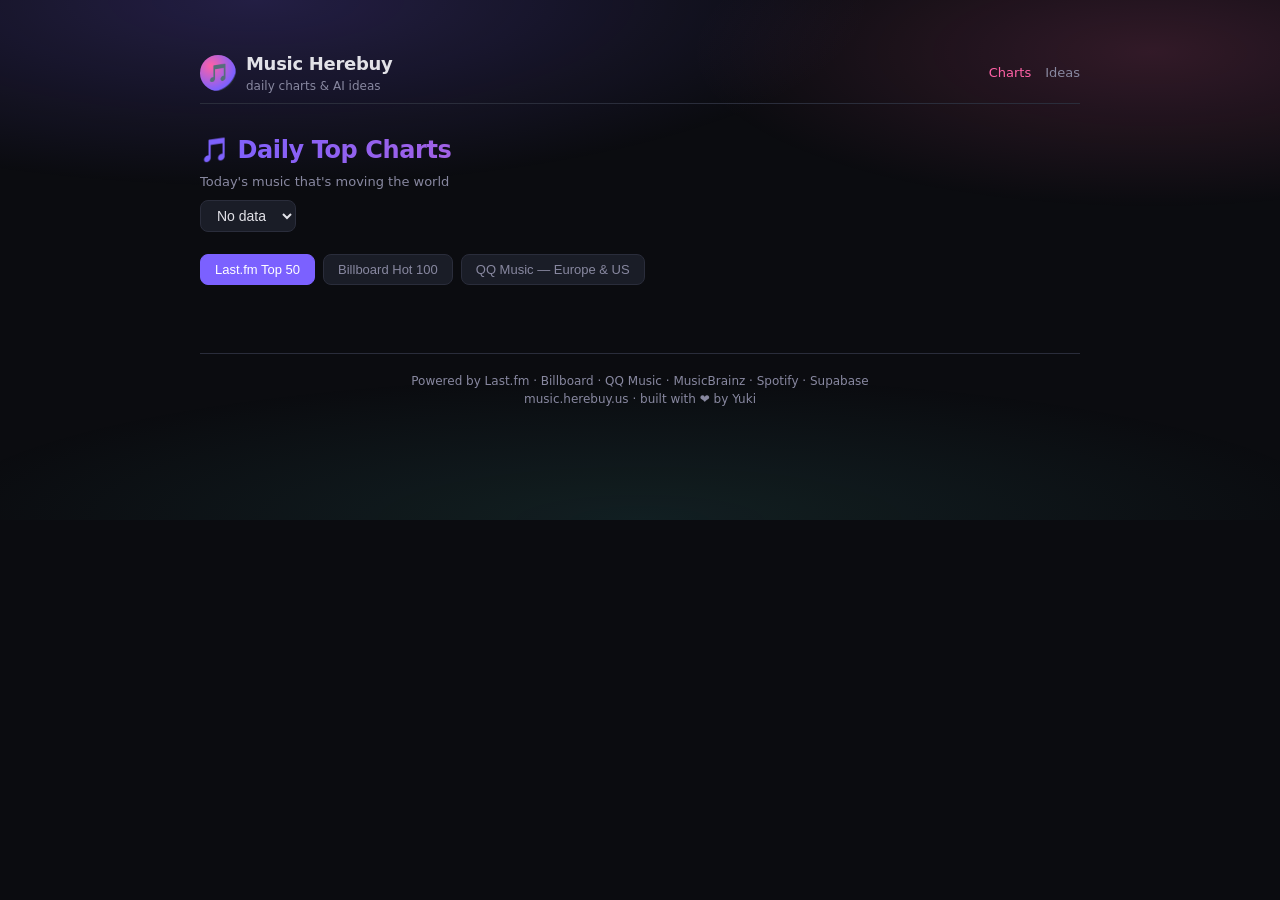
<file: index.html>
<!DOCTYPE html>
<html lang="en">
<head>
<meta charset="utf-8">
<meta name="viewport" content="width=device-width, initial-scale=1">
<title>Music Herebuy · Daily Top Charts</title>
<meta name="description" content="Daily top music charts from Last.fm and Billboard, powered by Supabase">
<meta name="page" content="home">
<link rel="stylesheet" href="app.css">
<script src="config.js"></script>
<script src="app.js"></script>
<script id="counterscale-script" defer src="https://data.herebuy.us/tracker.js" data-site-id="music-herebuy"></script>
</head>
<body>
<div class="container">
  <header>
    <div class="brand">
      <div class="logo">🎵</div>
      <div>
        <div class="name">Music Herebuy</div>
        <div class="tag">daily charts &amp; AI ideas</div>
      </div>
    </div>
    <div class="nav">
      <a href="index.html" class="active">Charts</a>
      <a href="ideas.html">Ideas</a>
    </div>
  </header>
  <div id="content"></div>
</div>
</body>
</html>
</file>
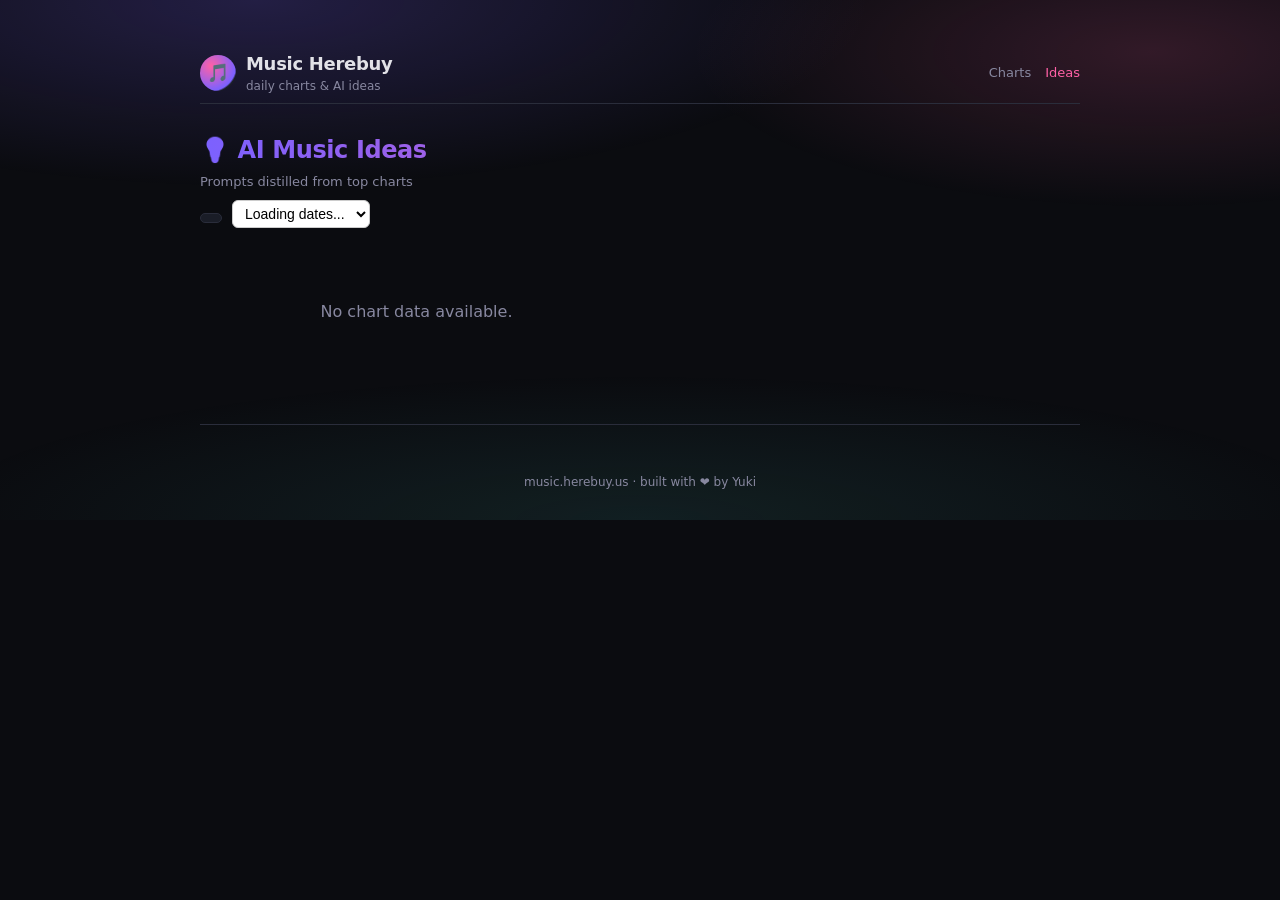
<file: ideas.html>
<!DOCTYPE html>
<html lang="en">
<head>
<meta charset="utf-8">
<meta name="viewport" content="width=device-width, initial-scale=1">
<title>Music Herebuy · AI Ideas</title>
<meta name="description" content="AI-generated music ideas distilled from today's top charts">
<meta name="page" content="ideas">
<link rel="stylesheet" href="app.css">
<script src="config.js"></script>
<script src="app.js"></script>
<script id="counterscale-script" defer src="https://data.herebuy.us/tracker.js" data-site-id="music-herebuy"></script>
</head>
<body>
<div class="container">
  <header>
    <div class="brand">
      <div class="logo">🎵</div>
      <div>
        <div class="name">Music Herebuy</div>
        <div class="tag">daily charts &amp; AI ideas</div>
      </div>
    </div>
    <div class="nav">
      <a href="index.html">Charts</a>
      <a href="ideas.html" class="active">Ideas</a>
    </div>
  </header>
  <div id="content"></div>
</div>
</body>
</html>
</file>
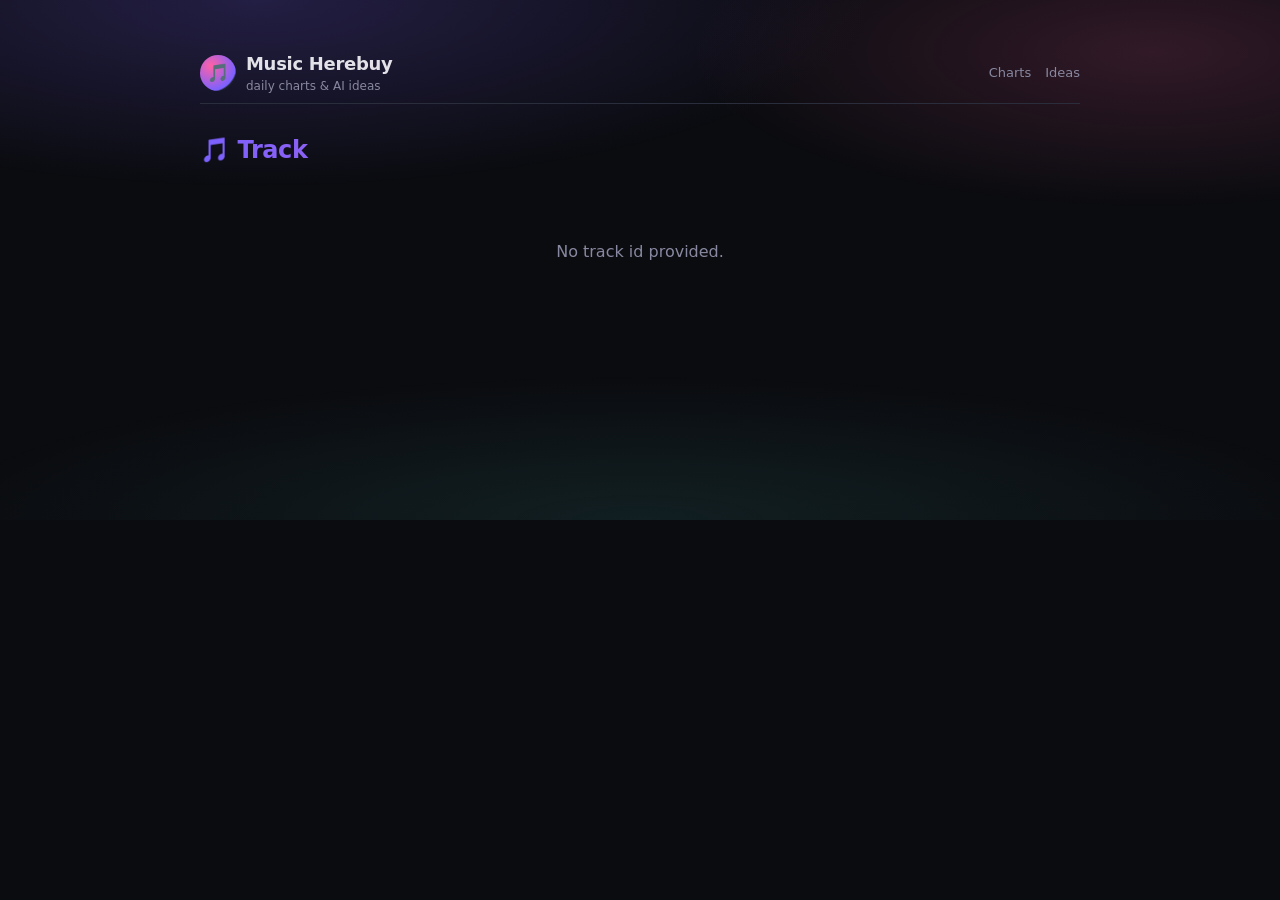
<file: track.html>
<!DOCTYPE html>
<html lang="en">
<head>
<meta charset="utf-8">
<meta name="viewport" content="width=device-width, initial-scale=1">
<title>Music Herebuy · Track</title>
<meta name="description" content="Music Herebuy track detail">
<meta name="page" content="track">
<link rel="stylesheet" href="app.css">
<script src="config.js"></script>
<script src="app.js"></script>
<script id="counterscale-script" defer src="https://data.herebuy.us/tracker.js" data-site-id="music-herebuy"></script>
</head>
<body>
<div class="container">
  <header>
    <div class="brand">
      <div class="logo">🎵</div>
      <div>
        <div class="name">Music Herebuy</div>
        <div class="tag">daily charts &amp; AI ideas</div>
      </div>
    </div>
    <div class="nav">
      <a href="index.html">Charts</a>
      <a href="ideas.html">Ideas</a>
    </div>
  </header>
  <div id="content"></div>
</div>
</body>
</html>
</file>
<file: app.css>
/* === app.css — Music Herebuy (dark theme, responsive) === */

:root {
  --bg-0: #0b0c10;
  --bg-1: #13151d;
  --bg-2: #1a1d27;
  --bg-3: #232633;
  --text: #e2e2e8;
  --text-dim: #8888a0;
  --accent: #7b61ff;
  --accent-2: #ff61a6;
  --accent-3: #4ecdc4;
  --gold: #f5c542;
  --border: #2a2d3b;
  --radius: 10px;
  --shadow: 0 4px 20px rgba(0,0,0,0.4);
}

* { margin: 0; padding: 0; box-sizing: border-box; }

html, body {
  background: var(--bg-0);
  color: var(--text);
  font-family: -apple-system, BlinkMacSystemFont, 'Inter', 'Segoe UI', system-ui, sans-serif;
  line-height: 1.5;
  -webkit-font-smoothing: antialiased;
  min-height: 100vh;
}

body::before {
  content: '';
  position: fixed;
  top: 0; left: 0; right: 0; height: 520px;
  background:
    radial-gradient(ellipse 80% 60% at 20% 0%, rgba(123,97,255,0.22), transparent 60%),
    radial-gradient(ellipse 60% 50% at 90% 10%, rgba(255,97,166,0.16), transparent 60%),
    radial-gradient(ellipse 80% 40% at 50% 100%, rgba(78,205,196,0.10), transparent 70%);
  pointer-events: none;
  z-index: 0;
}

.container {
  max-width: 920px;
  margin: 0 auto;
  padding: 28px 20px 60px;
  position: relative;
  z-index: 1;
}

/* ── Header ── */
header {
  display: flex;
  align-items: center;
  justify-content: space-between;
  padding: 22px 0 8px;
  border-bottom: 1px solid var(--border);
  margin-bottom: 28px;
}
.brand { display: flex; align-items: center; gap: 10px; }
.brand .logo {
  width: 36px; height: 36px;
  border-radius: 50%;
  background:
    radial-gradient(circle at 30% 30%, var(--accent-2), var(--accent) 70%, transparent 75%),
    var(--bg-2);
  display: flex; align-items: center; justify-content: center;
  font-size: 18px;
}
.brand .name { font-weight: 700; font-size: 18px; letter-spacing: -0.3px; }
.brand .tag { color: var(--text-dim); font-size: 12px; }
.nav { display: flex; gap: 14px; }
.nav a {
  color: var(--text-dim);
  text-decoration: none;
  font-size: 13px;
  transition: color 0.2s;
}
.nav a:hover, .nav a.active { color: var(--accent-2); }

/* ── Page title ── */
.page-title { margin-bottom: 22px; }
.page-title h1 {
  font-size: 24px;
  font-weight: 700;
  letter-spacing: -0.4px;
  background: linear-gradient(90deg, var(--accent), var(--accent-2));
  -webkit-background-clip: text;
  background-clip: text;
  -webkit-text-fill-color: transparent;
}
.page-title p { color: var(--text-dim); font-size: 13px; margin-top: 4px; }
.page-title .date-badge {
  display: inline-block;
  margin-top: 8px;
  padding: 4px 10px;
  background: var(--bg-2);
  border: 1px solid var(--border);
  border-radius: 999px;
  font-size: 12px;
  color: var(--text-dim);
}

/* ── Date selector ── */
.date-row { display: flex; align-items: center; gap: 12px; margin-top: 8px; flex-wrap: wrap; }
.date-select {
  padding: 6px 12px;
  background: var(--bg-2);
  border: 1px solid var(--border);
  border-radius: 8px;
  color: var(--text);
  font-size: 14px;
  cursor: pointer;
}
.date-select:focus { outline: none; border-color: var(--accent); }
.date-hint { font-size: 12px; color: var(--text-dim); }

/* ── Trend badges ── */
.trend { font-size: 11px; padding: 2px 6px; border-radius: 4px; font-weight: 600; margin-left: 4px; }
.trend.up   { color: #22c55e; background: rgba(34,197,94,0.12); }
.trend.down { color: #ef4444; background: rgba(239,68,68,0.12); }
.trend.same { color: var(--text-dim); background: var(--bg-2); }
.trend.new  { color: #a855f7; background: rgba(168,85,247,0.12); }

/* ── Chart tab ── */
.tab-bar { display: flex; gap: 8px; margin-bottom: 18px; flex-wrap: wrap; }
.tab-bar button {
  background: var(--bg-2);
  border: 1px solid var(--border);
  color: var(--text-dim);
  padding: 7px 14px;
  border-radius: 8px;
  font-size: 13px;
  cursor: pointer;
  transition: all 0.2s;
}
.tab-bar button:hover { border-color: var(--accent); color: var(--text); }
.tab-bar button.active {
  background: var(--accent);
  color: #fff;
  border-color: var(--accent);
}

/* ── Track list ── */
.track-list { display: flex; flex-direction: column; gap: 6px; }
.track-row {
  display: flex;
  align-items: center;
  gap: 12px;
  padding: 10px 12px;
  border-radius: var(--radius);
  transition: background 0.15s;
}
.track-row:hover { background: var(--bg-2); }
.track-row .rank {
  width: 28px;
  text-align: center;
  color: var(--text-dim);
  font-size: 13px;
  font-weight: 600;
  font-variant-numeric: tabular-nums;
  flex-shrink: 0;
}
.track-row .rank.top3 { color: var(--gold); font-weight: 700; }
.track-cover {
  width: 44px;
  height: 44px;
  border-radius: 8px;
  object-fit: cover;
  flex-shrink: 0;
  background: var(--bg-3);
}
.track-cover-placeholder {
  width: 44px;
  height: 44px;
  border-radius: 8px;
  background: var(--bg-3);
  display: flex;
  align-items: center;
  justify-content: center;
  font-size: 18px;
  color: var(--text-dim);
  flex-shrink: 0;
}
.track-row .info { flex: 1; min-width: 0; }
.track-row .title { font-weight: 600; font-size: 14.5px; white-space: nowrap; overflow: hidden; text-overflow: ellipsis; }
.track-row .artist { color: var(--text-dim); font-size: 13px; }
.track-row .meta { color: var(--text-dim); font-size: 11.5px; display: flex; gap: 8px; align-items: center; flex-wrap: wrap; }
.track-row .meta .playcount { color: var(--accent-3); }
.track-row .sp-link {
  flex-shrink: 0;
  color: var(--accent);
  text-decoration: none;
  font-size: 12px;
  padding: 4px 10px;
  border: 1px solid var(--border);
  border-radius: 6px;
  transition: all 0.2s;
}
.track-row .sp-link:hover { background: var(--accent); color: #fff; }

/* ── Track detail ── */
.track-detail {
  background: linear-gradient(135deg, var(--bg-2), var(--bg-1));
  border: 1px solid var(--border);
  border-radius: 12px;
  padding: 26px 24px;
  box-shadow: var(--shadow);
  max-width: 640px;
  margin: 0 auto;
}
.track-detail-cover,
.track-detail-cover-placeholder {
  width: 180px; height: 180px;
  border-radius: 12px;
  margin: 0 auto 22px;
  display: block;
}
.track-detail-cover {
  object-fit: cover;
}
.track-detail-cover-placeholder {
  background: radial-gradient(circle at 30% 30%, var(--accent-2), var(--accent) 60%, var(--bg-0) 100%);
  display: flex; align-items: center; justify-content: center;
  font-size: 56px;
}
.track-detail h2 { font-size: 22px; text-align: center; margin-bottom: 4px; }
.track-detail .artist { text-align: center; color: var(--text-dim); margin-bottom: 18px; }
.track-detail .meta-grid { display: grid; grid-template-columns: 1fr 1fr; gap: 12px; margin-top: 16px; }
.track-detail .meta-item {
  padding: 10px 12px;
  background: var(--bg-0);
  border: 1px solid var(--border);
  border-radius: 8px;
  font-size: 13px;
}
.track-detail .meta-item .label { color: var(--text-dim); font-size: 11px; text-transform: uppercase; letter-spacing: 0.5px; display: block; margin-bottom: 3px; }
.track-detail .meta-item .value { word-break: break-all; color: var(--accent); }
.track-detail .sp-link-big {
  display: block;
  text-align: center;
  padding: 11px;
  margin-top: 18px;
  background: var(--accent);
  color: #fff;
  text-decoration: none;
  border-radius: 8px;
  font-weight: 600;
  transition: background 0.2s;
}
.track-detail .sp-link-big:hover { background: var(--accent-2); }

/* ── Ideas page ── */
.ideas-grid { display: grid; grid-template-columns: 1fr; gap: 14px; }
.idea-card {
  background: linear-gradient(135deg, var(--bg-2), var(--bg-1));
  border: 1px solid var(--border);
  border-radius: var(--radius);
  padding: 16px 18px;
  box-shadow: var(--shadow);
  transition: border-color 0.2s, transform 0.15s;
}
.idea-card:hover { border-color: var(--accent); transform: translateY(-2px); }
.idea-card .header { display: flex; justify-content: space-between; align-items: center; margin-bottom: 10px; }
.idea-card .mood {
  background: var(--accent);
  color: #fff;
  font-size: 11.5px;
  font-weight: 600;
  padding: 3px 10px;
  border-radius: 999px;
  letter-spacing: 0.3px;
  text-transform: uppercase;
}
.idea-card .style-hint {
  color: var(--accent-2);
  font-size: 11.5px;
  background: var(--bg-0);
  padding: 3px 8px;
  border-radius: 6px;
  border: 1px solid var(--border);
}
.idea-card .prompt {
  font-size: 14px;
  color: var(--text);
  line-height: 1.55;
  margin-bottom: 12px;
}
.idea-card .generated {
  display: flex; align-items: center; gap: 10px;
  padding: 10px 12px;
  background: var(--bg-0);
  border: 1px solid var(--border);
  border-radius: 8px;
}
.idea-card .generated .dot {
  width: 10px; height: 10px;
  border-radius: 50%;
  flex-shrink: 0;
}
.idea-card .generated .dot.ready { background: var(--accent-3); box-shadow: 0 0 0 0 rgba(78,205,196,0.5); animation: pulse 2s infinite; }
.idea-card .generated .dot.empty { background: var(--text-dim); }
@keyframes pulse { 0% { box-shadow: 0 0 0 0 rgba(78,205,196,0.6); } 70% { box-shadow: 0 0 0 10px rgba(78,205,196,0); } 100% { box-shadow: 0 0 0 0 rgba(78,205,196,0); } }
.idea-card .generated .state { color: var(--text-dim); font-size: 12.5px; flex: 1; }
.idea-card .generated audio { flex-shrink: 0; }

/* ── Footer ── */
footer {
  margin-top: 50px;
  padding-top: 18px;
  border-top: 1px solid var(--border);
  color: var(--text-dim);
  font-size: 12px;
  text-align: center;
}

/* ── Loading / empty / error ── */
.loading, .empty, .error {
  text-align: center;
  padding: 50px 20px;
  color: var(--text-dim);
}
.loading::after {
  content: '';
  display: inline-block;
  width: 18px; height: 18px;
  border: 2px solid var(--border);
  border-top-color: var(--accent);
  border-radius: 50%;
  animation: spin 0.8s linear infinite;
  margin-left: 10px;
  vertical-align: middle;
}
@keyframes spin { to { transform: rotate(360deg); } }
.error { color: var(--accent-2); }

/* ── Responsive ── */
@media (min-width: 600px) {
  .ideas-grid { grid-template-columns: 1fr 1fr; }
  .track-detail { padding: 30px 32px; }
}
@media (max-width: 480px) {
  header { flex-direction: column; gap: 10px; }
  .track-row .sp-link { display: none; }
  .track-cover, .track-cover-placeholder { width: 38px; height: 38px; }
}
</file>
